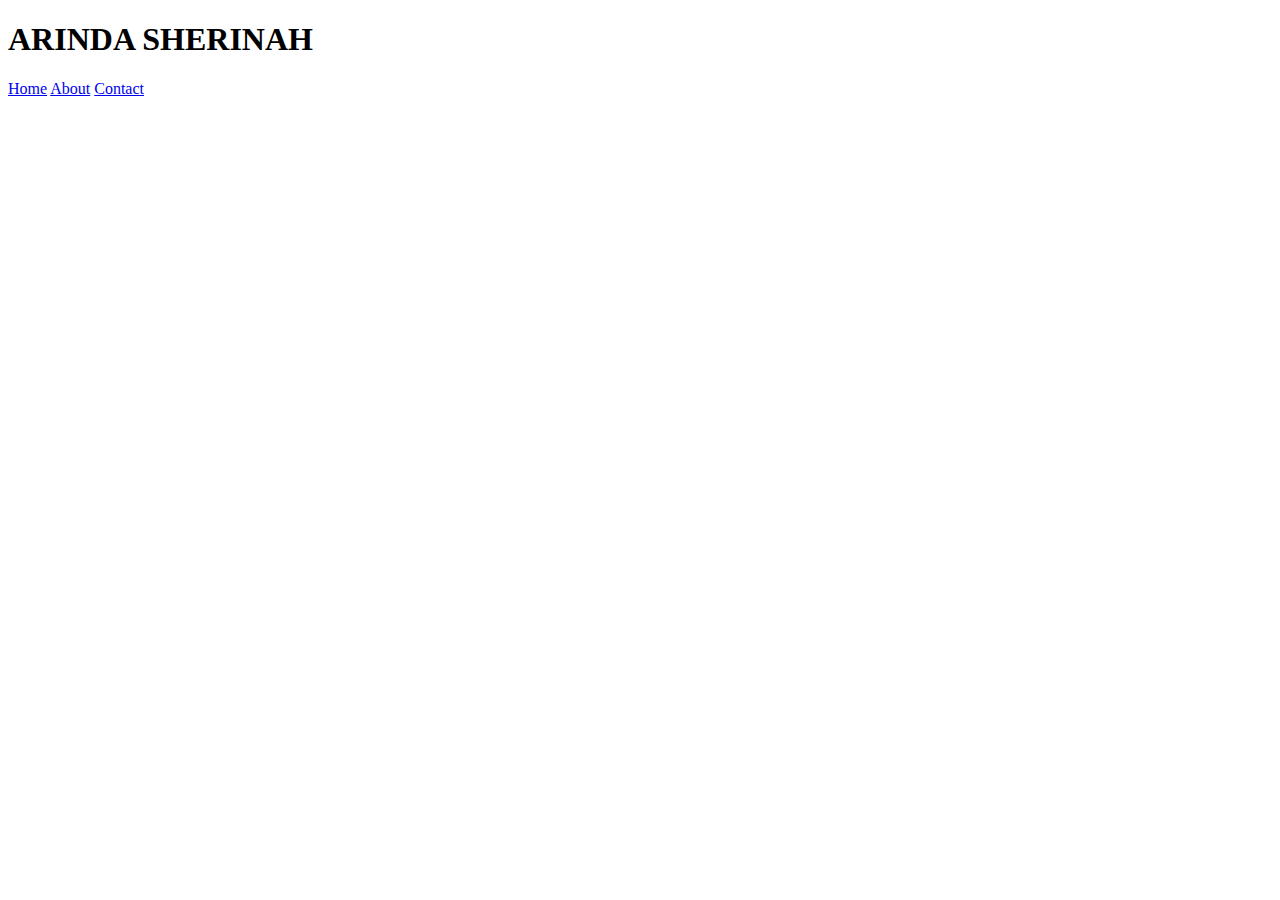
<file: TEST1/question9/index.html>
<!DOCTYPE html>
<html lang="en">
<head>
    <meta charset="UTF-8">
    <meta name="viewport" content="width=device-width, initial-scale=1.0">
    <title>Document</title>
</head>
<body>
    <h1>ARINDA SHERINAH</h1>
    <a href="#">Home</a>
    <a href="./about.html">About</a>
    <a href="./contact.html">Contact</a>

    
</body>
</html>
</file>
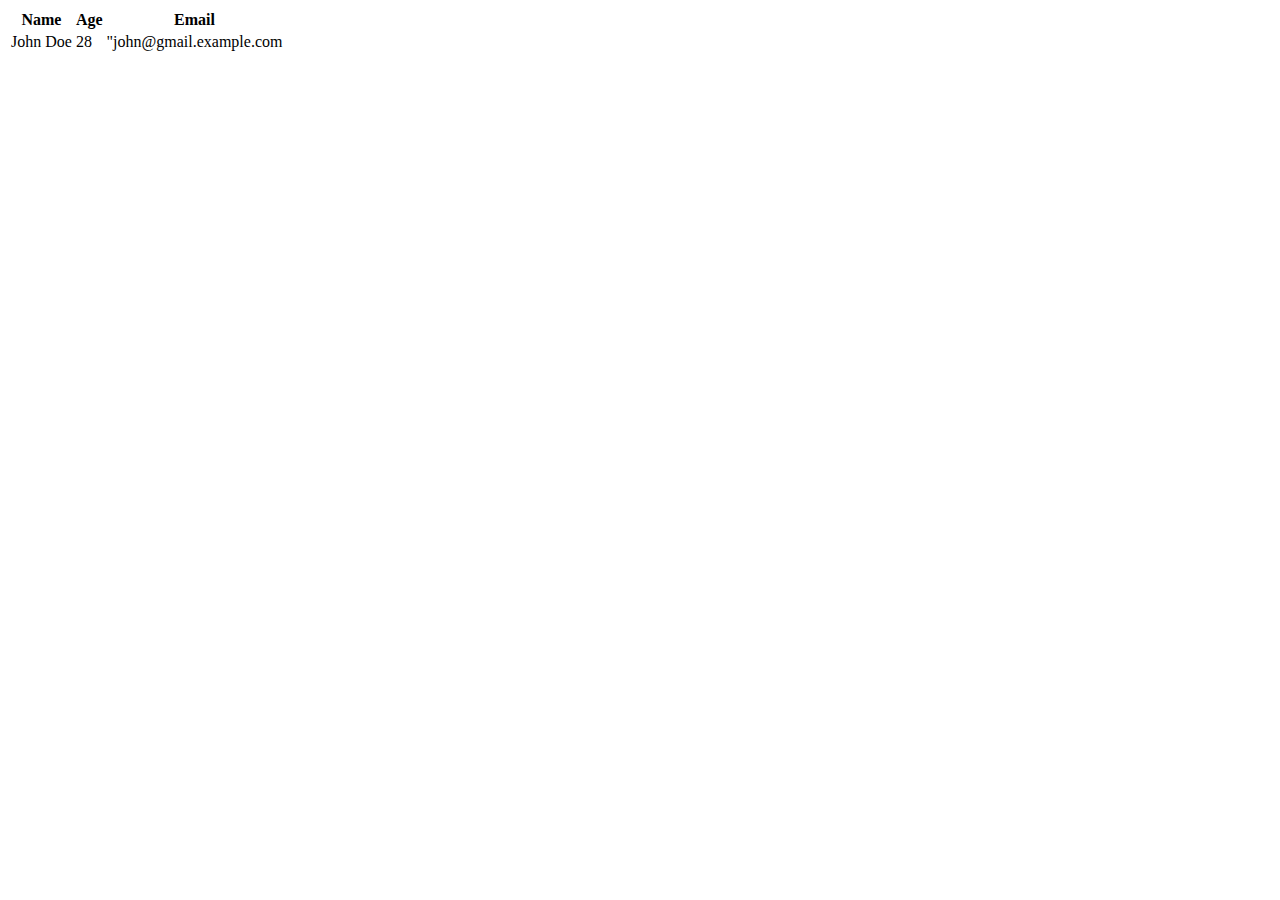
<file: TEST1/question2.html>
<!DOCTYPE html>
<html lang="en">
<head>
    <meta charset="UTF-8">
    <meta name="viewport" content="width=device-width, initial-scale=1.0">
    <title>Table</title>
</head>
<style>
    table, th, td


</style>
<body>
    <table>
        <tr>
            <th>Name</th>
            <th>Age</th>
            <th>Email</th>
            </tr>
            <tr>
                <td>John Doe</td>
                <td>28</td>
                <td>"john@gmail.example.com</td>
                </tr>
        </table>
    
</body>
</html>
</file>
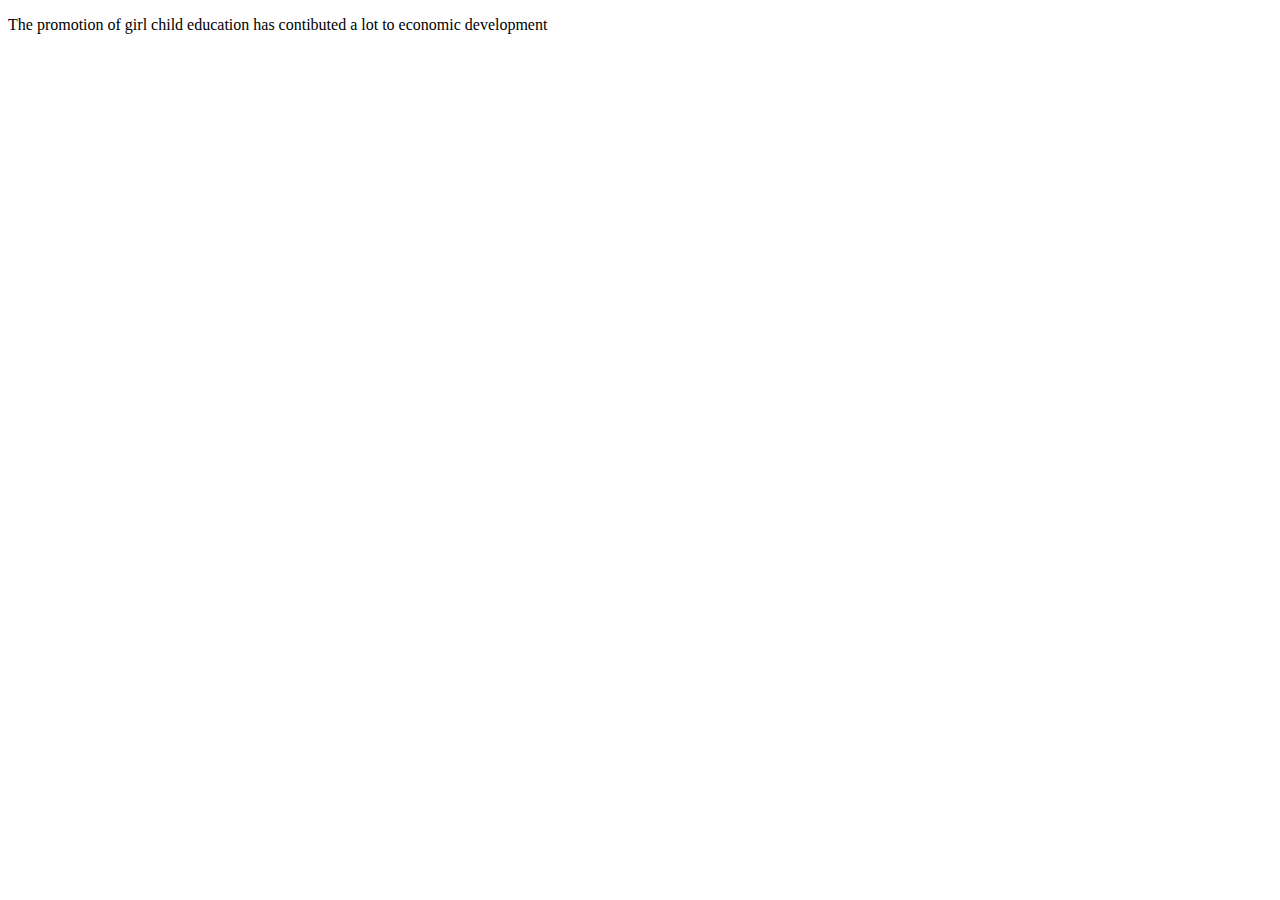
<file: TEST1/question3.html>
<!DOCTYPE html>
<html lang="en">
<head>
    <meta charset="UTF-8">
    <meta name="viewport" content="width=device-width, initial-scale=1.0">
    <title>Document</title>
</head>
<body>
    <p> The promotion of girl child education has contibuted a lot to economic development </p><br>
    
    
</body>
</html>
</file>
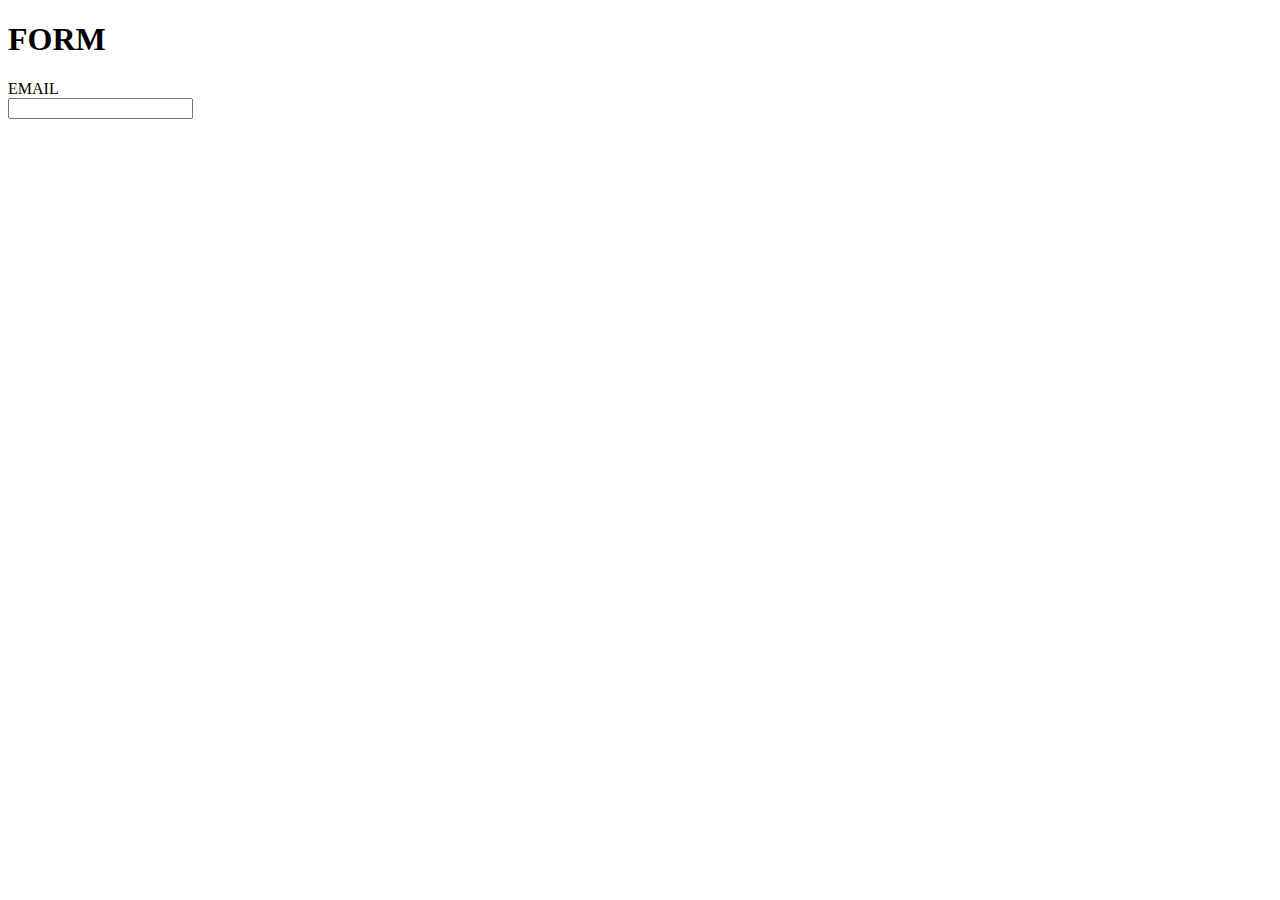
<file: TEST1/question8.html>
<!DOCTYPE html>
<html lang="en">
<head>
    <meta charset="UTF-8">
    <meta name="viewport" content="width=device-width, initial-scale=1.0">
    <title>FORM</title>
</head>
<body>
    <h1>FORM</h1>
    <label for="email">EMAIL</label><br>
    <input type="tesxt" id="EMAIL"><br>
    <style>

    </style>
</body>
</html>
</file>
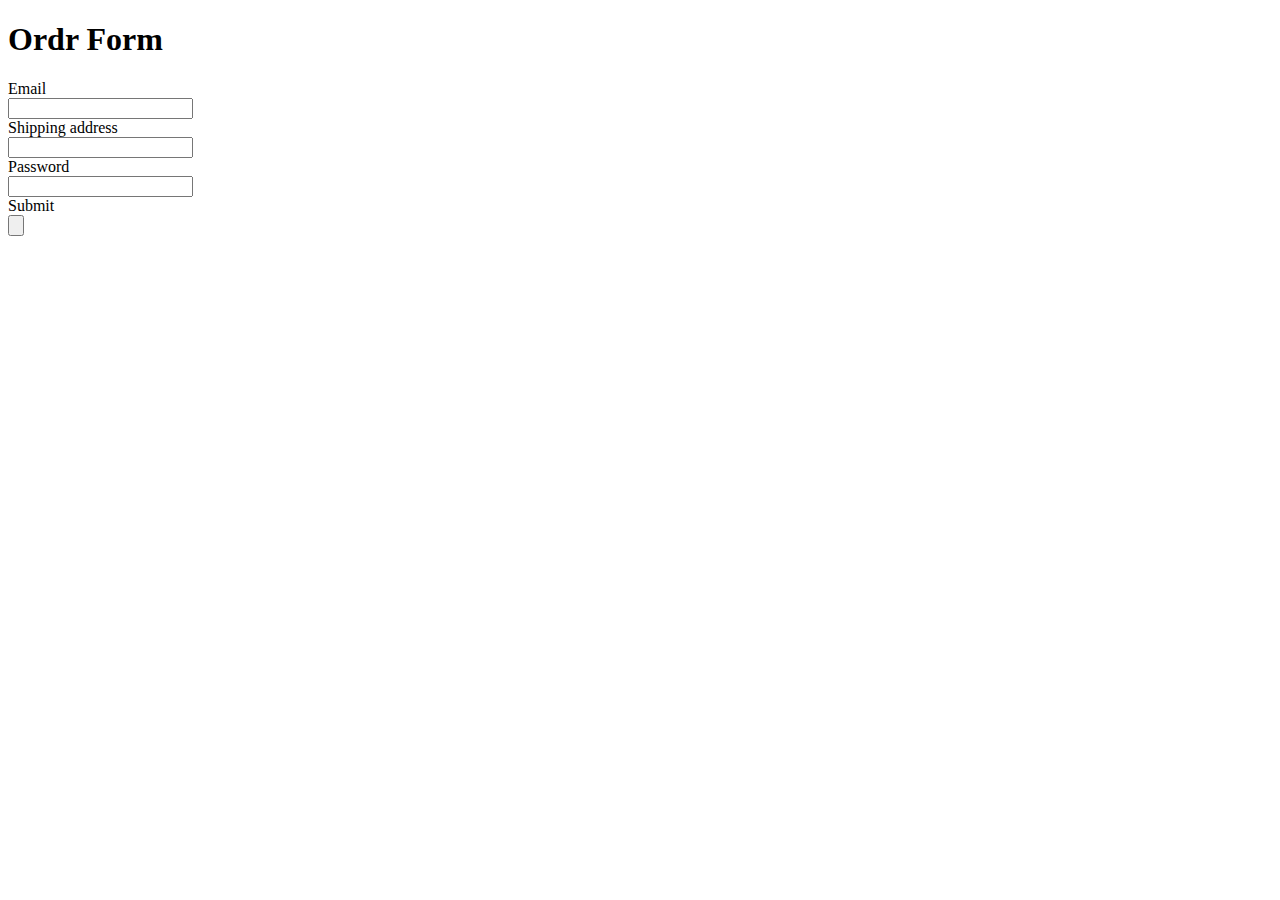
<file: TEST1/question10.html/question10.html>
<!DOCTYPE html>
<html lang="en">
<head>
    <meta charset="UTF-8">
    <meta name="viewport" content="width=device-width, initial-scale=1.0">
    <title>Order Form</title>
    <link rel="stylesheet" href="styles.css">
</head>
<body>
    <h1>Ordr Form</h1>
    <label for="email">Email</label><br>
    <input type="text" id="Email"><br>
    <label for="address">Shipping address</label><br>
    <input type="text" id="address"><br>
    <label for="pword">Password</label><br>
    <input type="password" id="Password"><br>
    <label for="submit">Submit</label><br>
    <input type="button">
    
</body>
</html>
</file>
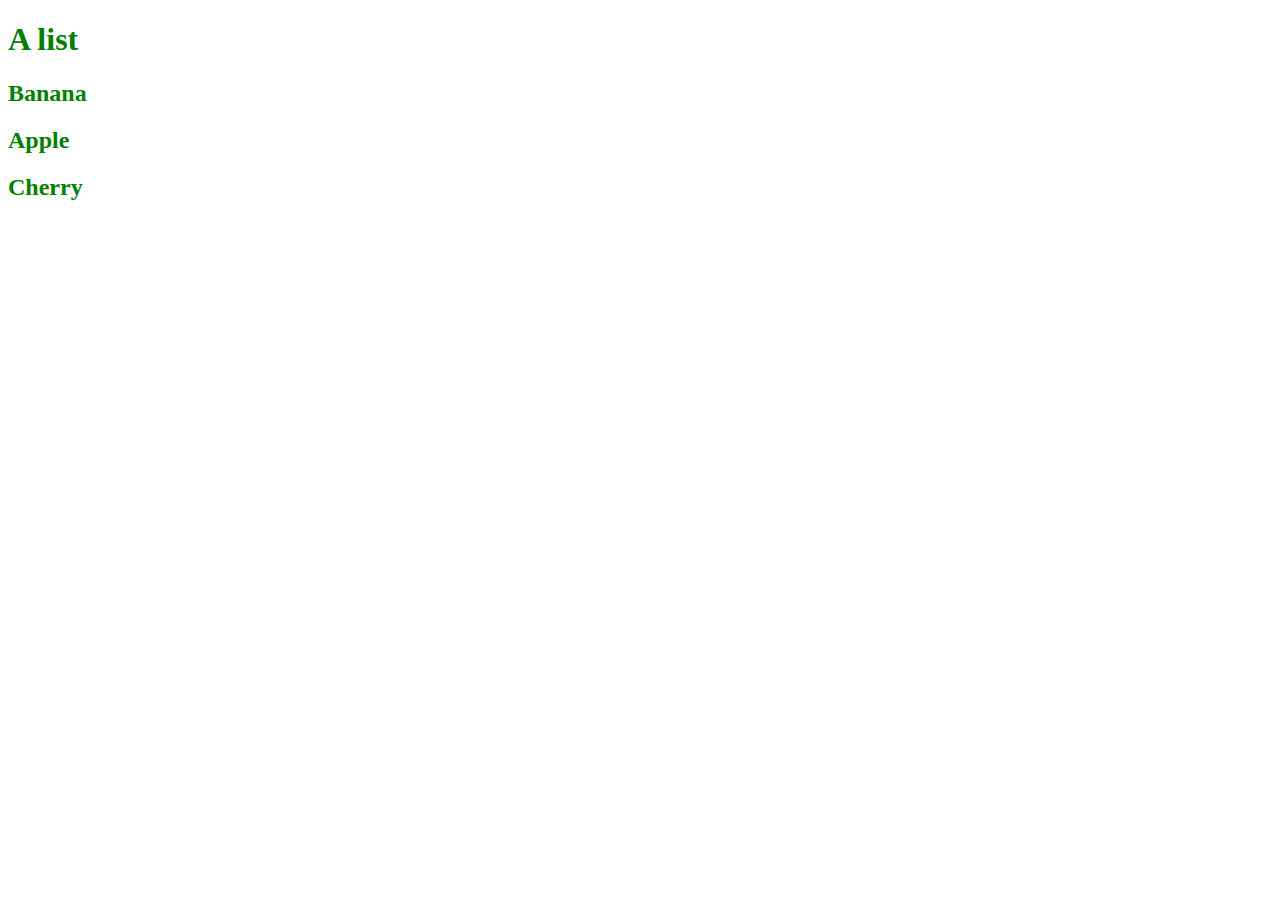
<file: TEST1/question5.html/qustion5.html>
<!DOCTYPE html>
<html lang="en">
<head>
    <meta charset="UTF-8">
    <meta name="viewport" content="width=device-width, initial-scale=1.0">
    <title>A LIST</title>

</head>
<body>
    <H1>A list</H1>
    <li><h2>Banana</h2></li>
    
    <li><h2>Apple</h2></li>
    <li><h2>Cherry</h2></li>
    <style>
        body{
            color: green;
        }
    </style>
</body>
</html>
</file>
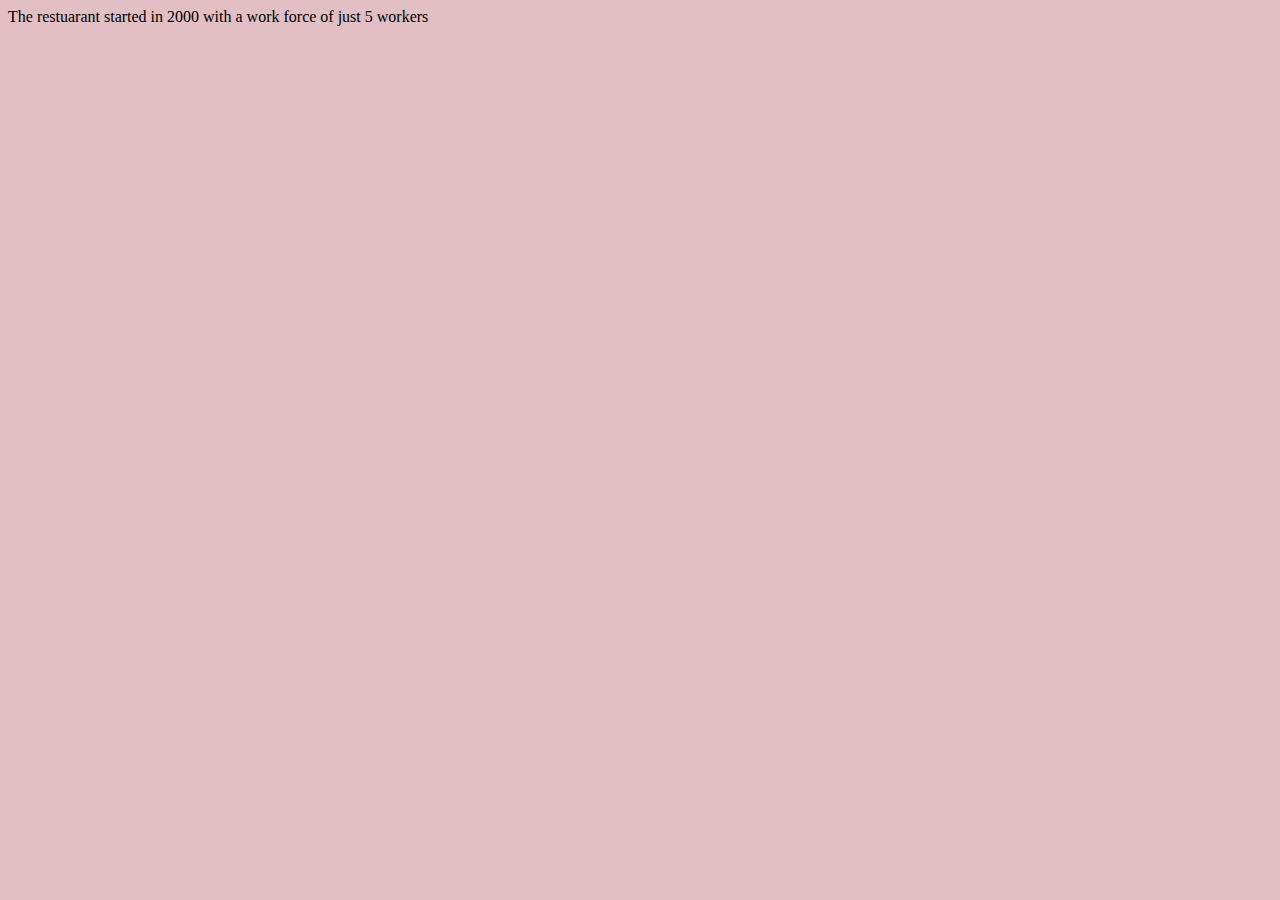
<file: TEST1/question7.html/question7.html>
<!DOCTYPE html>
<html lang="en">
<head>
    <meta charset="UTF-8">
    <meta name="viewport" content="width=device-width, initial-scale=1.0">
    <title>resturant</title>
    <link rel="stylesheet" href="styles.css">
</head>
<body>
    
 <div>The restuarant started in 2000 with a work force of just 5 workers</div>

    
</body>
</html>
</file>
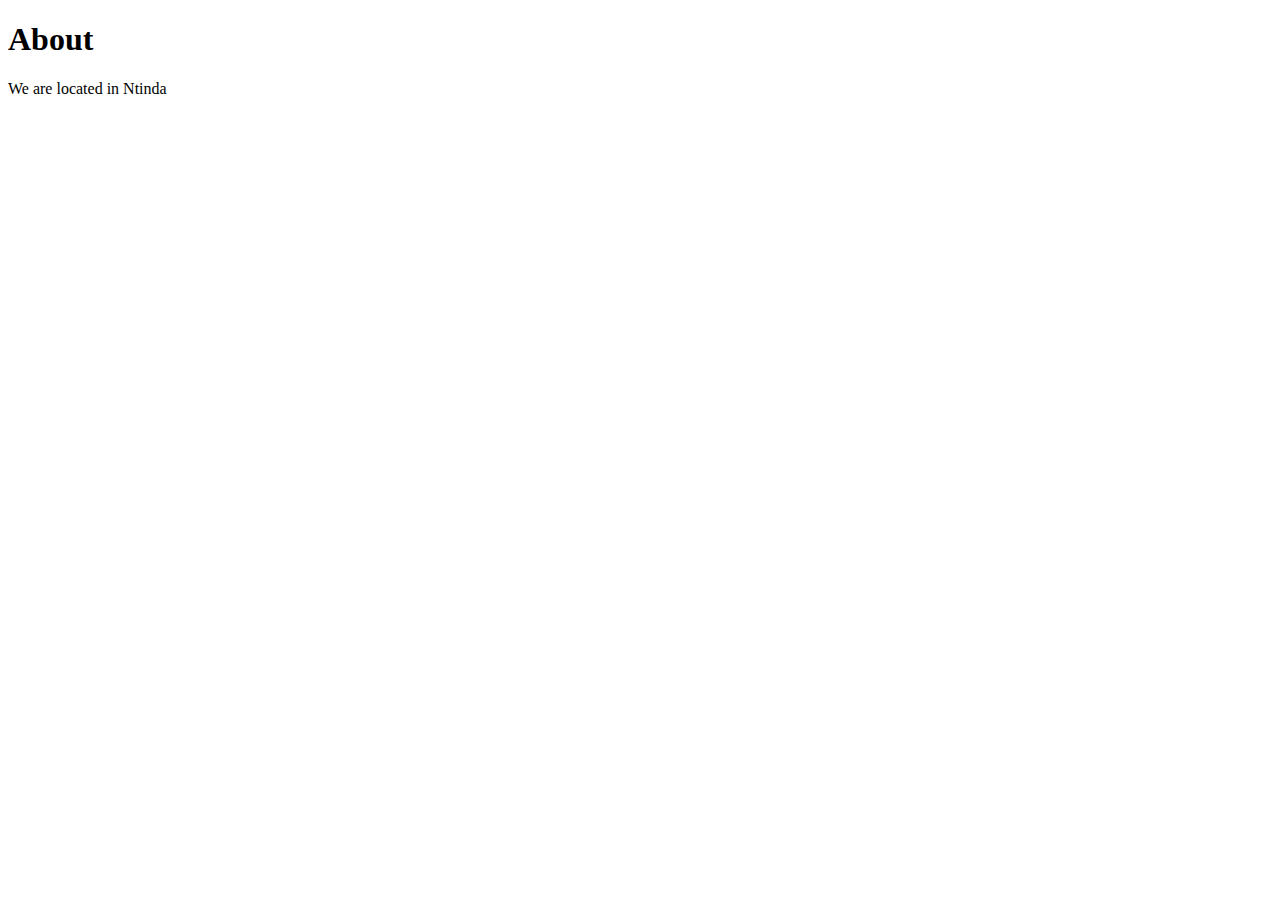
<file: TEST1/question9/about.html>
<!DOCTYPE html>
<html lang="en">
<head>
    <meta charset="UTF-8">
    <meta name="viewport" content="width=device-width, initial-scale=1.0">
    <title>About</title>
</head>
<body>
    <h1>About</h1>
    We are located in Ntinda
    
</body>
</html>
</file>
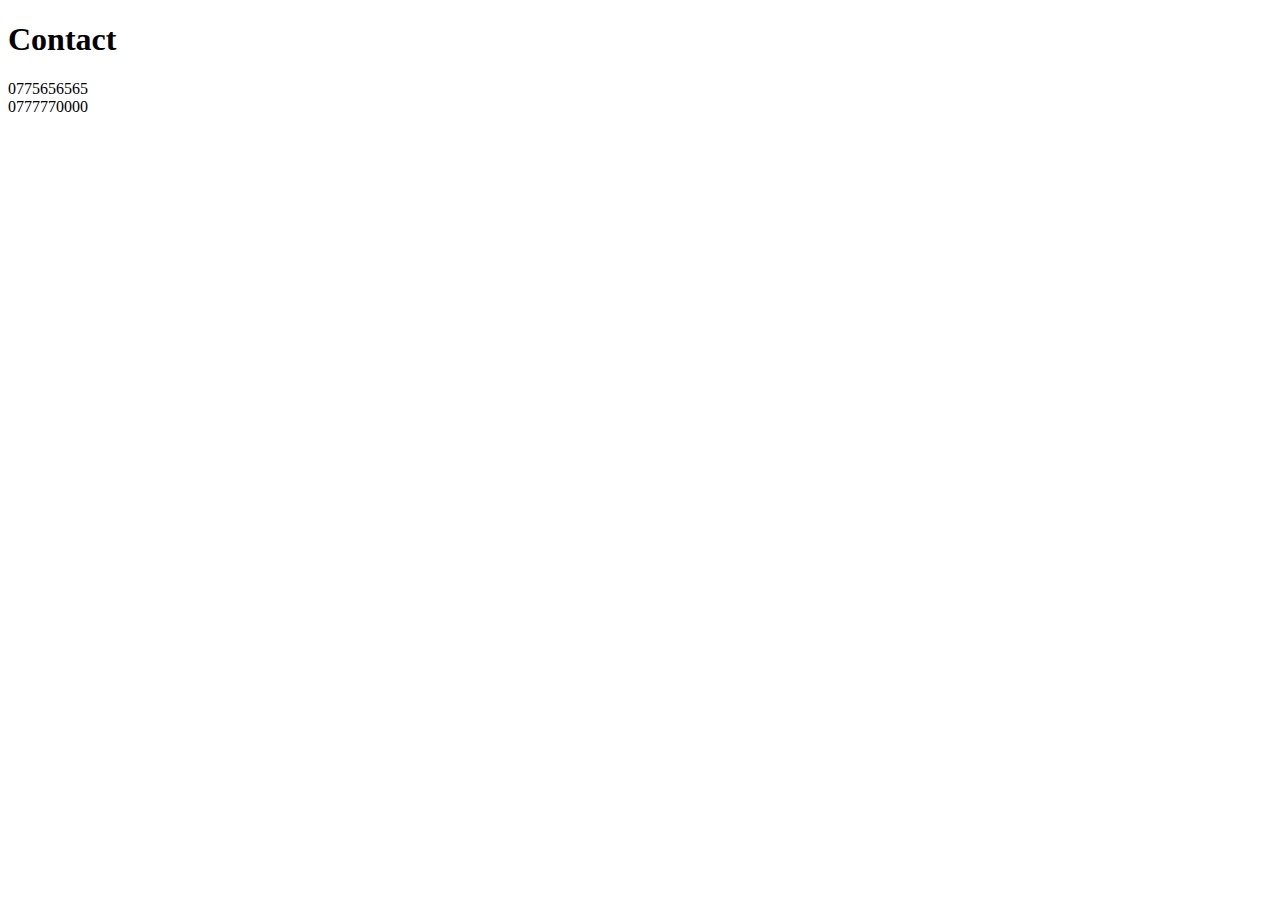
<file: TEST1/question9/contact.html>
<!DOCTYPE html>
<html lang="en">
<head>
    <meta charset="UTF-8">
    <meta name="viewport" content="width=device-width, initial-scale=1.0">
    <title>contact</title>
</head>
<body>
    <h1>Contact</h1>
    <li>0775656565</li>
    <li>0777770000</li>
    
    
</body>
</html>
</file>
<file: TEST1/question10.html/styles.css>
body{
    
}
</file>
<file: TEST1/question7.html/styles.css>
body{
    background-color:rgb(225, 191, 197) ;
}
</file>
